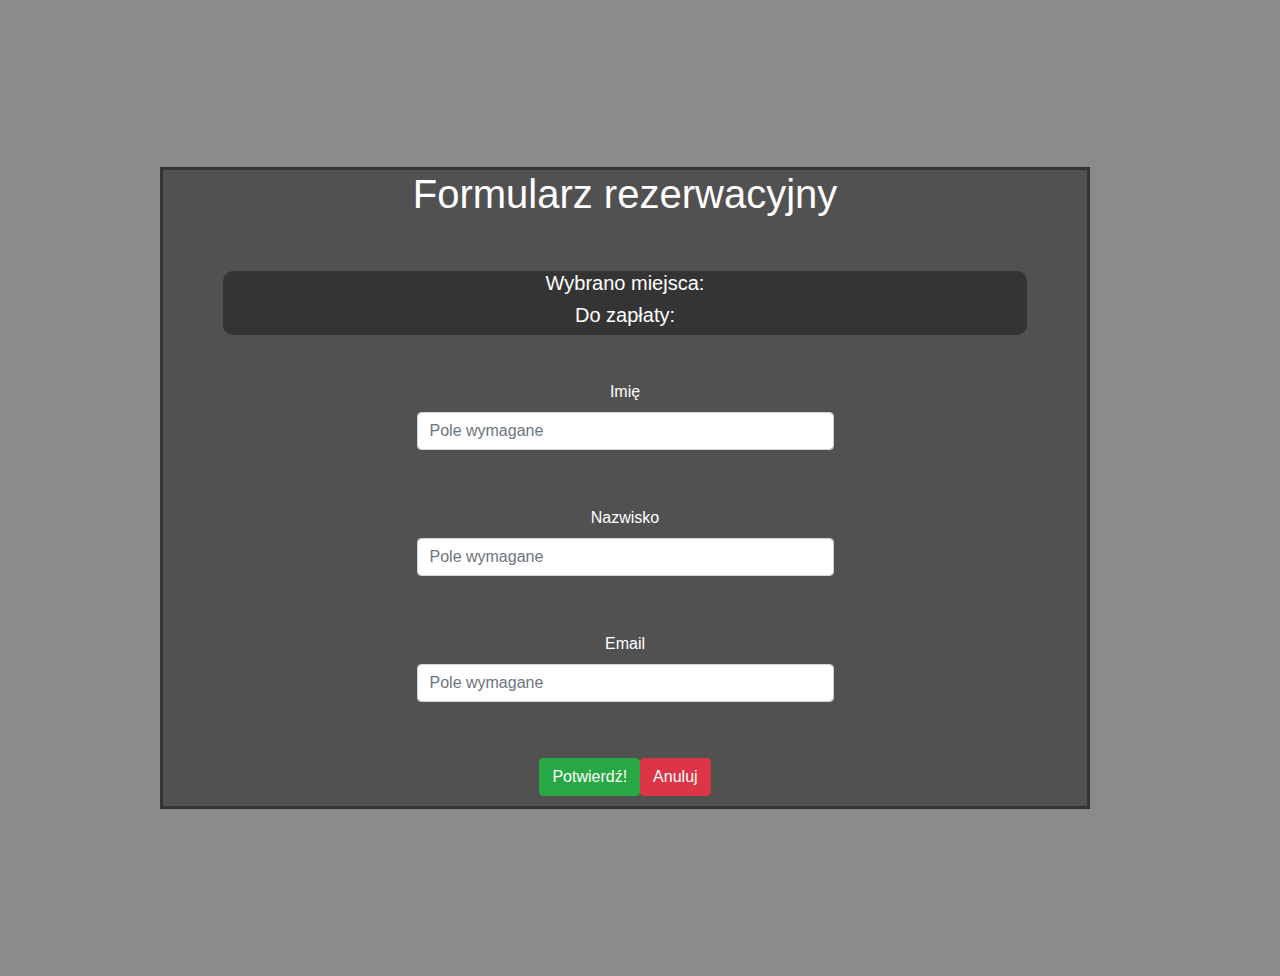
<file: registerForm.html>
<!DOCTYPE html>
<html lang="pl">
<head>
    <meta charset="UTF-8">
    <meta name="viewport" content="width=device-width, initial-scale=1.0">
    <meta http-equiv="X-UA-Compatible" content="ie=edge">
    <title>Cinema</title>
   <link rel="stylesheet" type="text/css" href="registerForm.css">
    <link rel="stylesheet" href="https://stackpath.bootstrapcdn.com/bootstrap/4.3.1/css/bootstrap.min.css"
        integrity="sha384-ggOyR0iXCbMQv3Xipma34MD+dH/1fQ784/j6cY/iJTQUOhcWr7x9JvoRxT2MZw1T" crossorigin="anonymous">
</head>
<body>
    <form class = 'mainForm' method= 'post'>
    <div class='view row justify-content-center'>
        <div class='main col-md-9 d-flex align-items-center'>
            <div class="formBoard container mainForm ">
                <div class='d-flex align-items-center justify-content-center'>
                    <div class='form'>
                        <h1>Formularz rezerwacyjny</h1>
                    </div>
                </div>
                <div class='informationRow'>
                    <div>
                        <h5>Wybrano miejsca: </h>
                    </div>
                    <div>
                        <h5>Do zapłaty: </h>
                    </div>

                </div>
                <div class="data d-flex justify-content-center">
                   
                    <div class="form-group col-md-6">
                        <label for="name">Imię </label>
                        <input type="text" class="form-control" placeholder="Pole wymagane" id="name" required />
                    </div>

                </div>
                <div class="data d-flex justify-content-center">
                    <div class="form-group col-md-6">
                       <label for="lastName">Nazwisko</label>
                        <input type="text" class="form-control" placeholder="Pole wymagane" id="lastName" required />
                    </div>
                </div>
                <div class="data d-flex justify-content-center">
                    <div class="form-group col-md-6">
                            <label for="Email">Email</label>
                        <input type="email" class="form-control" placeholder="Pole wymagane" id="Email" required />
                    </div>
                </div>
                <div class="data d-flex justify-content-center">
                    <button type="submit" class="btn btn-success confirm" style='margin-bottom:10px;'  id='confirm'>Potwierdź! </button>
                   <button type="reset" class="btn btn-danger reset" style='margin-bottom:10px;' id='reset'>Anuluj</button>
                </div>
            </div>
            </div>
        </div>
    </form>  
</body>
</html>
</file>
<file: registerForm.css>
* {
    color: white;
}

 .view {
    width: 100vw;
    height: 80vh;
    margin: 10%;
    padding: 0;
    overflow: auto;
    background-repeat: no-repeat;
    background-position: center;
    background-size: cover;
} 

.informationRow {
    margin: 5%;
    min-height: 5vh;
    min-width: 7%;
    border-radius: 10px;
    background: rgba(24, 23, 23, 0.5);
    text-align: center;
    overflow: auto;

}
.mainForm {
    min-width: 450px;
    min-height: 20vh;
    background: rgba(24, 23, 23, 0.5);
    align-content: center;
}

.formBoard {
    border: 3px solid  rgba(24, 23, 23, 0.5);
    text-align: center;
    width: 500px;
}

.data {
    width: 100%;
    height: 20%;
    margin-top: 40px;
    min-width: 500px;
}
</file>
